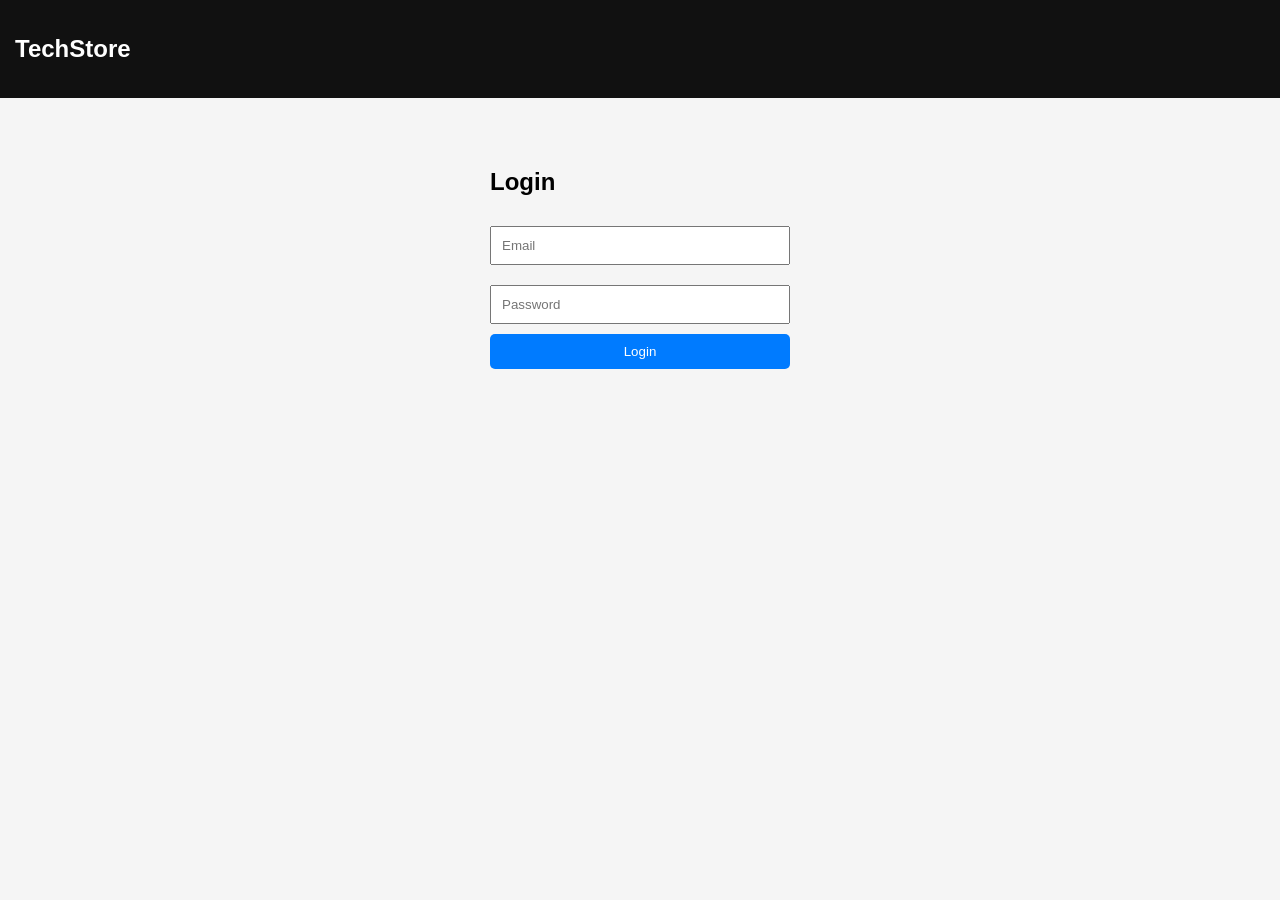
<file: login.html>
<!DOCTYPE html>
<html>
<head>
  <title>Login</title>
  <link rel="stylesheet" href="css/style.css">
</head>
<body>

<nav>
  <h2>TechStore</h2>
</nav>

<div class="login">
  <h2>Login</h2>
  <input type="text" placeholder="Email">
  <input type="password" placeholder="Password">
  <button>Login</button>
</div>

</body>
</html>
</file>
<file: css/style.css>
body {
  font-family: Arial;
  margin: 0;
  background: #f5f5f5;
}

nav {
  display: flex;
  justify-content: space-between;
  padding: 15px;
  background: #111;
  color: white;
}

nav a {
  color: white;
  margin-left: 15px;
  text-decoration: none;
}

.hero {
  text-align: center;
  padding: 50px;
  background: #222;
  color: white;
}

.products {
  display: grid;
  grid-template-columns: repeat(auto-fit, minmax(200px,1fr));
  gap: 20px;
  padding: 20px;
}

.product {
  background: white;
  padding: 15px;
  border-radius: 10px;
  text-align: center;
}

.product img {
  width: 150px;
  height: 150px;
}

button {
  background: #007bff;
  color: white;
  border: none;
  padding: 10px;
  border-radius: 5px;
  cursor: pointer;
}

button:hover {
  background: #0056b3;
}

.title {
  text-align: center;
  margin-top: 20px;
}

.login {
  width: 300px;
  margin: 50px auto;
  display: flex;
  flex-direction: column;
}

.login input {
  margin: 10px 0;
  padding: 10px;
}
</file>
